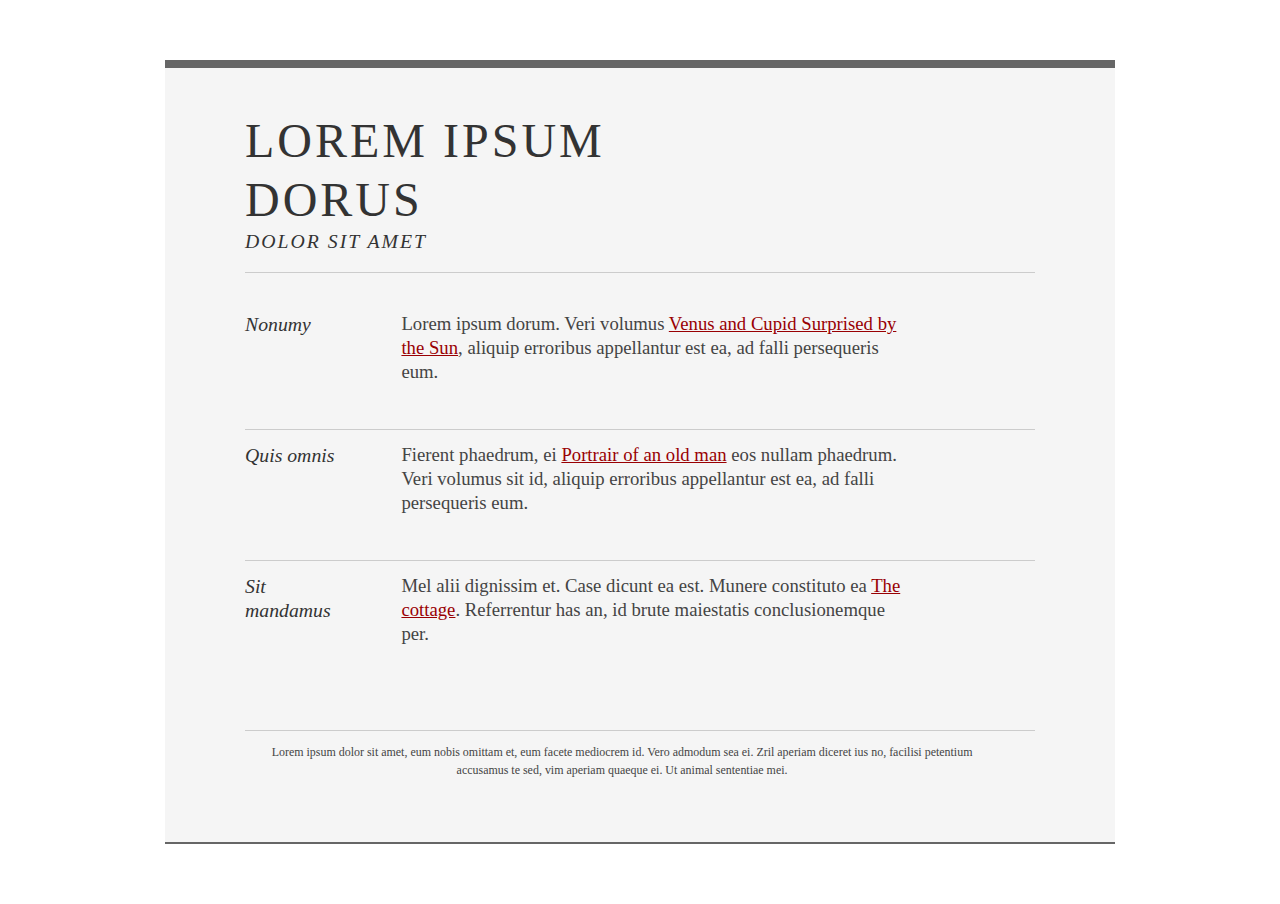
<file: src/main/webapp/resources/tooltip/index.html>
<!doctype html> 
<html>
<head>
<script type="text/javascript" src="jquery.js"></script>
<script type="text/javascript" src="jquery.tmpl.js"></script>
<script type="text/javascript" src="europeanaTooltip.js"></script>

<link rel="stylesheet" type="text/css" href="basic.css" media="screen" />

<link rel="stylesheet" type="text/css" href="reset-fonts-grids.css"
	media="all" />

<link rel="stylesheet" type="text/css" href="resume.css" media="all" />

</head>
<body>

	<div id="doc2" class="yui-t7">
		<div id="inner">
			<div id="hd">

				<div class="yui-gc">

					<div class="yui-u first">

						<h1>Lorem Ipsum Dorus</h1>
						<h2>Dolor sit amet</h2>
					</div>

				</div>

			</div>



			<div id="bd">

				<div id="yui-main">

					<div class="yui-b">

						<div class="yui-gf first">

							<div class="yui-u first">

								<h2>Nonumy</h2>

							</div>

							<div class="yui-u">

								<p class="enlarge">
									Lorem ipsum dorum. Veri volumus <a href="http://europeana.eu/portal/record/09405a/4216EE96987C0FBDF2330916F3D2C519E5C72283.html?start=3&pageId=brd&query=venus&view=table&startPage=1" class="tooltip">Venus and Cupid Surprised by the Sun</a>, aliquip erroribus
									appellantur est ea, ad falli persequeris eum.
								</p>

							</div>

						</div>

						<div class="yui-gf">

							<div class="yui-u first">

								<h2>Quis omnis</h2>

							</div>

							<div class="yui-u">

								<p class="enlarge">

									Fierent phaedrum, ei <a href="http://europeana.eu/portal/record/92034/DCC86203EA8D9905DF26AFA8646662B1E65D9359.html?start=18&pageId=brd&query=van+gogh&qf=TYPE:IMAGE&view=table&startPage=13" class="tooltip">Portrair of an old man</a>
									eos nullam phaedrum. Veri volumus sit id, aliquip erroribus
									appellantur est ea, ad falli persequeris eum.

								</p>

							</div>

						</div>

						<div class="yui-gf last">

							<div class="yui-u first">

								<h2>Sit mandamus</h2>

							</div>

							<div class="yui-u">

								<p class="enlarge">
									Mel alii dignissim et. Case dicunt ea est. Munere constituto ea <a href="http://europeana.eu/portal/record/92034/D0FF4A3C6D1828A9BF07F75DFA3AE78F43CDF129.html?start=26&pageId=brd&query=van+gogh&qf=TYPE:IMAGE&view=table&startPage=25" class="tooltip">The cottage</a>. Referrentur has an, id brute maiestatis conclusionemque per.
								</p>

							</div>

						</div>

					</div>

				</div>

			</div>



			<div id="ft">

				<p>Lorem ipsum dolor sit amet, eum nobis omittam et, eum facete
					mediocrem id. Vero admodum sea ei. Zril aperiam diceret ius no,
					facilisi petentium accusamus te sed, vim aperiam quaeque ei. Ut
					animal sententiae mei.</p>

			</div>

		</div>





	</div>
	<script type="text/javascript">
		$(document).ready(function() {
			$("a.tooltip").europeanaTooltip({
				precache: true,
				url: "http://bbprimo.nba.fi:8080/europeana/get.json"
			});
		});
	</script>
	
<script id="myTemplate" type="text/x-jquery-tmpl">
	<div>
		<h1>${fields["dc:title"]}</h1>
		<i>${fields["dc:description"]}</i>
	</div>
</script>

</body>
</html>
</file>
<file: src/main/webapp/resources/tooltip/basic.css>
.wowhead-tooltip {
	visibility: hidden;
	z-index: 100000006;
	overflow: visible !important;
}

.wowhead-tooltip a {
	text-decoration: none;
}

.wowhead-tooltip a:hover {
	text-decoration: underline;
}

.wowhead-tooltip table {
	border-spacing: 0;
	border-collapse: collapse;
	margin: 0;
	width: auto;
}

.wowhead-tooltip table,.wowhead-tooltip td,.wowhead-tooltip th,.wowhead-tooltip tbody
	{
	border: 0 !important;
}

.wowhead-tooltip td table td table {
	width: 100%;
}

.wowhead-tooltip td,.wowhead-tooltip th {
	background: url(tooltip.png);
	font-family: Verdana, sans-serif;
	font-size: 12px;
	line-height: 17px;
	color: white;
}

.wowhead-tooltip th {
	padding: 3px;
	vertical-align: top;
}

.wowhead-tooltip td {
	padding: 8px 4px 1px 9px;
	text-align: left;
	vertical-align: top;
}

.wowhead-tooltip b {
	font-size: 14px;
	line-height: 19px;
	font-weight: normal;
}

.wowhead-tooltip div.indent {
	padding-left: .6em;
}

.wowhead-tooltip td th,.wowhead-tooltip td td {
	background: none;
}

.wowhead-tooltip td th {
	padding: 0 0 0 4em;
	text-align: right;
	font-weight: normal;
}

.wowhead-tooltip td td {
	padding: 0;
	text-align: left;
}

.wowhead-tooltip .thumbnail {
	position: absolute;
	left: -44px;
	top: -1px;
	width: 44px;
	height: 44px;
	background: 4px 4px no-repeat;
	margin: 0;
	padding: 0;
}

.thumbnail div {
	width: 44px;
	height: 44px;
	background-image:
		url(default.png);
}

.wowhead-tooltip table.shrink b {
	font-size: 12px;
	line-height: 15px;
}

.wowhead-tooltip table.shrink td,.wowhead-tooltip table.shrink th {
	font-size: 10px;
	line-height: 14px;
}

.wowhead-tooltip .mapper {
	margin: 2px 0 3px 1px;
	border: none;
}

.wowhead-tooltip ins {
	color: #5DF644;
	text-decoration: none;
	border-bottom: 1px dotted;
}

.wowhead-tooltip del {
	color: #FF8040;
	text-decoration: none;
	border-bottom: 1px dotted;
}

.wowhead-tooltip-powered {
	background: url(powered.png) no-repeat;
	width: 53px;
	height: 33px;
	position: absolute;
	right: -56px;
	top: 2px;
	display: none;
}

.moneyitem,.moneygold,.moneysilver,.moneycopper,.moneyachievement,.moneysocketmeta,.moneysocketred,.moneysocketyellow,.moneysocketblue,.moneysocketprismatic
	{
	background: no-repeat right center;
	color: white;
}

.moneyitem {
	padding-right: 18px;
}

.moneygold {
	padding-right: 15px;
	background-image: url(money-gold.gif);
}

.moneysilver {
	padding-right: 15px;
	background-image:
		url(//static.wowhead.com/images/icons/money-silver.gif);
}

.moneycopper {
	padding-right: 15px;
	background-image:
		url(//static.wowhead.com/images/icons/money-copper.gif);
}

.moneyachievement {
	padding-right: 13px;
	background-image: url(//static.wowhead.com/images/icons/achievement.gif);
}

.moneysocketmeta {
	padding-right: 18px;
	background-image: url(socket-meta.gif);
}

.moneysocketred {
	padding-right: 18px;
	background-image: url(//static.wowhead.com/images/icons/socket-red.gif);
}

.moneysocketyellow {
	padding-right: 18px;
	background-image:
		url(socket-yellow.gif);
}

.moneysocketblue {
	padding-right: 18px;
	background-image: url(socket-blue.gif);
}

.moneysocketprismatic {
	padding-right: 18px;
	background-image:
		url(//static.wowhead.com/images/icons/socket-prismatic.gif);
}

a.moneyitem,a.moneysocketmeta,a.moneysocketred,a.moneysocketyellow,a.moneysocketblue,a.moneysocketprismatic,a.moneyachievement
	{
	text-decoration: none !important;
	border-bottom: 1px solid transparent;
	color: white !important;
}

a.moneyitem:hover,a.moneysocketmeta:hover,a.moneysocketred:hover,a.moneysocketyellow:hover,a.moneysocketblue:hover,a.moneysocketprismatic:hover,a.moneyachievement:hover
	{
	border-bottom: 1px solid white;
}

a span.moneyitem,a span.moneysocketmeta,a span.moneysocketred,a span.moneysocketyellow,a span.moneysocketblue,a span.moneysocketprismatic,a span.moneyachievement
	{
	color: white;
}

.blizzard-blue {
	color: #00C0FF !important;
}

.q,.q a,.color-q {
	color: #ffd100 !important;
}

.q0,.q0 a,.color-q0 {
	color: #9d9d9d !important;
}

.q1,.q1 a,.color-q1 {
	color: #fff !important;
}

.q2,.q2 a,.color-q2 {
	color: #1eff00 !important;
}

.q3,.q3 a,.color-q3 {
	color: #0070dd !important;
}

.q4,.q4 a,.color-q4 {
	color: #a335ee !important;
}

.q5,.q5 a,.color-q5 {
	color: #ff8000 !important;
}

.q6,.q6 a,.color-q6 {
	color: #e5cc80 !important;
}

.q7,.q7 a,.color-q7 {
	color: #e5cc80 !important;
}

.q8,.q8 a,.color-q8 {
	color: #ffff98 !important;
}

.q9,.q9 a,.color-q9 {
	color: #71d5ff !important;
}

.q10,.q10 a,.color-q10 {
	color: #ff4040 !important;
}

.r1 {
	color: #FF8040 !important;
}

.r2 {
	color: #FF0 !important;
}

.r3 {
	color: #40BF40 !important;
}

.r4 {
	color: #808080 !important;
}

.c1,.c1 a {
	color: #C69B6D !important;
}

.c2,.c2 a {
	color: #F48CBA !important;
}

.c3,.c3 a {
	color: #AAD372 !important;
}

.c4,.c4 a {
	color: #FFF468 !important;
}

.c5,.c5 a {
	color: #FFF !important;
}

.c6,.c6 a {
	color: #C41E3B !important;
}

.c7,.c7 a {
	color: #2359FF !important;
}

.c8,.c8 a {
	color: #68CCEF !important;
}

.c9,.c9 a {
	color: #9382C9 !important;
}

.c11,.c11 a {
	color: #FF7C0A !important;
}

.gem1 {
	color: #9D9D9D !important;
}

.gem2 {
	color: #e60c0b !important;
}

.gem4 {
	color: #ffff35 !important;
}

.gem6 {
	color: #f48905 !important;
}

.gem8 {
	color: #295df1 !important;
}

.gem10 {
	color: #b957fc !important;
}

.gem12 {
	color: #22c516 !important;
}

.gem14 {
	color: #FFF !important;
}

.s1 {
	color: #ff3f40 !important;
}

.s2 {
	color: #fffb9f !important;
}

.s3 {
	color: #ffb2eb !important;
}

.socket-meta {
	padding-left: 26px;
	background: url(socket-meta.gif)
		no-repeat left center;
}

.socket-red {
	padding-left: 26px;
	background: url(//static.wowhead.com/images/icons/socket-red.gif)
		no-repeat left center;
}

.socket-yellow {
	padding-left: 26px;
	background: url(socket-yellow.gif)
		no-repeat left center;
}

.subject {
	padding-left: 26px;
}

.socket-blue {
	padding-left: 26px;
	background: url(//static.wowhead.com/images/icons/socket-blue.gif)
		no-repeat left center;
}

.socket-prismatic {
	padding-left: 26px;
	background: url(//static.wowhead.com/images/icons/socket-prismatic.gif)
		no-repeat left center;
}

.socket-hydraulic {
	padding-left: 26px;
	background: url(//static.wowhead.com/images/icons/socket-hydraulic.gif)
		no-repeat left center;
}

.socket-cogwheel {
	padding-left: 26px;
	background: url(//static.wowhead.com/images/icons/socket-cogwheel.gif)
		no-repeat left center;
}

.wowhead-newsfeed {
	background: #242424;
	border: 0;
	border-radius: 5px;
	-moz-border-radius: 5px;
	-webkit-border-radius: 5px;
	-moz-box-shadow: 0 1px 1px #202020;
	-webkit-box-shadow: 0 1px 1px #202020;
	font-size: 12px;
	font-family: Arial, Helvetica, sans-serif;
	color: #f0f0f0;
	padding: 10px;
	width: 280px;
	overflow: hidden;
	position: relative;
}

.wowhead-newsfeed .wowhead-header {
	margin: 0 0 10px;
}

.wowhead-newsfeed .wowhead-header a {
	color: #fff !important;
	padding: 0 0 0 21px;
	background: url(//static.wowhead.com/images/logos/favicon.png) 0 1px
		no-repeat !important;
	font-size: 16px;
	font-weight: bold;
	text-decoration: none;
}

.wowhead-newsfeed .wowhead-cont {
	padding: 10px;
	background: #141414;
	-moz-box-shadow: 0 1px 1px #333 inset;
	-webkit-box-shadow: 0 1px 1px #333 inset;
	border: 1px solid #444;
	margin: 0;
}

.wowhead-newsfeed .wowhead-cont a {
	border: 0 !important;
	color: #ffd100;
	text-decoration: underline;
	display: block;
	padding: 5px 0;
	outline: 0;
	font: normal normal normal 13px/normal Arial, Helvetica, sans-serif;
}

.wowhead-newsfeed .wowhead-cont a:hover {
	color: #fff;
}

.wowhead-newsfeed .wowhead-cont a:first-child {
	background: none !important;
}

#wowhead-bluetip {
	position: absolute;
	z-index: 99999;
	color: #fff;
	font-size: 11px;
	text-align: center;
	padding: 6px 8px;
	-moz-border-radius: 3px;
	-webkit-border-radius: 3px;
	border-radius: 3px;
	background: rgba(0, 0, 0, 0.8);
	text-align: left;
	max-width: 300px;
}

.wowhead-bluetracker {
	-moz-border-radius: 5px;
	-webkit-border-radius: 5px;
	border-radius: 5px;
	font-size: 12px;
	font-family: Arial, Helvetica, sans-serif;
}

.wowhead-bluetracker h3 {
	font-size: 16px;
	font-weight: bold;
	margin: 0 0 10px 0;
}

.wowhead-bluetracker h5 {
	font-style: italic;
	font-size: 11px;
}

.wowhead-bluetracker a {
	font-weight: bold;
	font-style: normal;
	font-size: 11px;
}

.wowhead-bluetracker-v {
	padding: 10px;
}

.wowhead-bluetracker-h {
	height: 18px;
	padding: 5px 10px;
	overflow: hidden;
	position: relative;
}

.wowhead-bluetracker-v div {
	width: 55px;
	height: 55px;
	float: left;
	margin: 0 10px 0 0;
}

.wowhead-bluetracker-v div a {
	display: block;
	width: 55px;
	height: 55px;
	-moz-border-radius: 3px;
	-webkit-border-radius: 3px;
	border-radius: 3px;
	background-position: center center;
	background-repeat: no-repeat;
	text-decoration: none !important;
}

.wowhead-bluetracker-v ul {
	list-style-type: none;
	margin: 0;
	padding: 10px;
}

.wowhead-bluetracker-v li {
	padding: 0 0 10px 0;
	margin: 0 0 10px 0;
	line-height: 1em;
	overflow: hidden;
}

.wowhead-bluetracker-v a {
	text-decoration: none;
}

.wowhead-bluetracker-v h3 a {
	font-size: 16px;
	padding: 0 0 0 21px;
	background: url(//static.wowhead.com/images/logos/favicon.png) 0 1px
		no-repeat !important;
}

.wowhead-bluetracker-v h4 {
	margin: 0 0 7px 0;
}

.wowhead-bluetracker-v h4 a {
	font-style: normal;
	font-size: 12px !important;
}

.wowhead-bluetracker-v h5 {
	margin: 0 0 7px 0;
}

.wowhead-bluetracker-v em {
	padding-left: 18px;
	background-repeat: no-repeat;
	background-position: 0 2px;
	font-style: italic;
	font-size: 11px;
}

.wowhead-bluetracker-v li.last {
	margin: 0;
	padding: 0;
	border: none !important;
}

.wowhead-bluetracker-v li.last a {
	text-decoration: none;
	font-size: 11px;
	padding-left: 14px;
	line-height: 16px;
	background:
		url(//static.wowhead.com/images/icons/arrow-right-bullet.png)
		no-repeat 0 center;
}

.wowhead-bluetracker-h div {
	position: absolute;
	top: 6px;
	left: 8px;
	width: 11px;
	height: 15px;
}

.wowhead-bluetracker-h div a {
	background: url(//static.wowhead.com/images/ui/misc/arrows.png)
		no-repeat;
	display: block;
	position: absolute;
	width: 11px;
	height: 7px;
}

.wowhead-bluetracker-h ul {
	list-style-type: none;
	margin: 0 0 0 12px;
	padding: 0;
}

.wowhead-bluetracker-h li {
	padding: 0;
	margin: 0;
	line-height: 15px;
	display: none;
	clear: both;
	overflow: hidden;
}

.wowhead-bluetracker-h h5 {
	margin: 0;
	float: right;
}

.wowhead-bluetracker-h hr {
	margin: 0 0 10px 0;
}

.wowhead-bluetracker-h .full {
	margin: 7px 0 0 0;
	text-align: right;
	font-size: 11px !important;
	font-weight: bold !important;
}

.wowhead-bluetracker-h a.up {
	top: 0;
	left: 0;
}

.wowhead-bluetracker-h a:hover.up {
	background-position: -11px 0;
}

.wowhead-bluetracker-h a.down {
	top: 8px;
	left: 0;
	background-position: 0 -8px;
}

.wowhead-bluetracker-h a:hover.down {
	background-position: -11px -8px;
}

.wowhead-bluetracker-light {
	background: #f0f0f0;
	-moz-box-shadow: 0 1px 1px #999;
	-webkit-box-shadow: 0 1px 1px #999;
	color: #141414;
}

.wowhead-bluetracker-light a {
	color: #026;
}

.wowhead-bluetracker-light h5 {
	color: #666;
}

.wowhead-bluetracker-dark {
	background: #242424;
	-moz-box-shadow: 0 1px 1px #202020;
	-webkit-box-shadow: 0 1px 1px #202020;
	color: #f0f0f0;
}

.wowhead-bluetracker-dark a {
	color: #ffd100;
}

.wowhead-bluetracker-dark h5 {
	color: #aaa;
}

.wowhead-bluetracker-v.wowhead-bluetracker-light div a {
	background-color: #ccc;
}

.wowhead-bluetracker-v.wowhead-bluetracker-light em {
	color: #666;
}

.wowhead-bluetracker-v.wowhead-bluetracker-light ul {
	background: #fff;
	-moz-box-shadow: 0 1px 1px #ccc inset;
	-webkit-box-shadow: 0 1px 1px #ccc inset;
	border: solid 1px #bbb;
}

.wowhead-bluetracker-v.wowhead-bluetracker-light li {
	border-bottom: solid 1px #ccc;
}

.wowhead-bluetracker-v.wowhead-bluetracker-light h3 a {
	color: #141414;
}

.wowhead-bluetracker-v.wowhead-bluetracker-dark div a {
	background-color: #ccc;
}

.wowhead-bluetracker-v.wowhead-bluetracker-dark a {
	color: #ffd100;
}

.wowhead-bluetracker-v.wowhead-bluetracker-dark em {
	color: #aaa;
}

.wowhead-bluetracker-v.wowhead-bluetracker-dark ul {
	background: #141414;
	-moz-box-shadow: 0 1px 1px #333 inset;
	-webkit-box-shadow: 0 1px 1px #333 inset;
	border: solid 1px #444;
}

.wowhead-bluetracker-v.wowhead-bluetracker-dark li {
	border-bottom: solid 1px #333;
}

.wowhead-bluetracker-v.wowhead-bluetracker-dark h3 a {
	color: #f0f0f0;
}

.wowhead-guildrecruitment {
	-moz-border-radius: 5px;
	-webkit-border-radius: 5px;
	border-radius: 5px;
	font-size: 12px;
	font-family: Arial, Helvetica, sans-serif;
}

.wowhead-guildrecruitment h3 {
	font-size: 16px;
	font-weight: bold;
	margin: 0 0 10px 0;
	padding: 0 0 0 21px;
	background: url(//static.wowhead.com/images/logos/favicon.png) 0 1px
		no-repeat !important;
}

.wowhead-guildrecruitment h3 a {
	text-decoration: none;
}

.wowhead-guildrecruitment h4 {
	font-size: 12px;
	margin: 0;
}

.wowhead-guildrecruitment h4 a {
	text-decoration: none;
	line-height: 14px;
	font-size: 11px;
	overflow: hidden;
}

.wowhead-guildrecruitment h5 {
	font-style: italic;
	font-size: 11px;
}

.wowhead-guildrecruitment div {
	float: left;
	position: relative;
	z-index: 0;
	height: 18px;
	width: 18px;
	margin: 6px 3px 0 0;
	line-height: 0;
}

.wowhead-guildrecruitment ins {
	height: 18px;
	width: 18px;
	-moz-border-radius: 2px;
	-webkit-border-radius: 2px;
	border-radius: 2px;
	display: block;
	position: absolute;
	z-index: 5;
	line-height: 0;
	left: 0;
	top: 0;
}

.wowhead-guildrecruitment ins.a {
	background-image:
		url(//static.wowhead.com/images/wow/icons/small/inv_bannerpvp_02.jpg);
}

.wowhead-guildrecruitment ins.h {
	background-image:
		url(//static.wowhead.com/images/wow/icons/small/inv_bannerpvp_01.jpg);
}

.wowhead-guildrecruitment span {
	font-weight: bold !important;
	padding: 0 5px 0 0;
	font-size: 12px;
}

.wowhead-guildrecruitment .ally {
	color: #0045d1 !important;
}

.wowhead-guildrecruitment .horde {
	color: #cb0808 !important;
}

.wowhead-guildrecruitment hr {
	margin: 0 0 10px 0;
}

.wowhead-guildrecruitment li.last {
	margin: 0;
	padding: 0;
	border: none;
}

.wowhead-guildrecruitment-v {
	padding: 10px;
}

.wowhead-guildrecruitment-h {
	padding: 5px 10px;
	overflow: hidden;
	position: relative;
	height: 18px;
}

.wowhead-guildrecruitment-v ul {
	padding: 10px;
	list-style-type: none;
	margin: 0;
}

.wowhead-guildrecruitment-v li {
	padding: 0 0 10px;
	margin: 0 0 10px 0;
	line-height: 1.4em;
}

.wowhead-guildrecruitment-v h5 {
	margin: 0 0 7px 0;
}

.wowhead-guildrecruitment-v var {
	font-style: normal;
}

.wowhead-guildrecruitment-v li.last a {
	display: block;
	text-decoration: none;
	font-size: 11px;
	padding-left: 18px;
	height: 16px;
	line-height: 16px;
	background: url(//static.wowhead.com/images/icons/add.png) no-repeat 0
		center;
}

.wowhead-guildrecruitment-h ul {
	padding: 0;
	list-style-type: none;
	margin: 0 0 0 12px;
}

.wowhead-guildrecruitment-h li {
	padding: 0;
	margin: 0;
	line-height: 15px;
	display: none;
	clear: both;
	overflow: hidden;
}

.wowhead-guildrecruitment-h h4 {
	height: 18px;
	line-height: 18px;
}

.wowhead-guildrecruitment-h h5 {
	margin: 0;
	float: right;
}

.wowhead-guildrecruitment-h div {
	margin-top: 0;
}

.wowhead-guildrecruitment-h li.title a {
	font-weight: bold;
	font-style: normal;
}

.wowhead-guildrecruitment-h div.cycle {
	position: absolute;
	top: 6px;
	left: 8px;
	width: 11px;
	height: 15px;
}

.wowhead-guildrecruitment-h div a {
	background: url(//static.wowhead.com/images/ui/misc/arrows.png)
		no-repeat;
	display: block;
	position: absolute;
	width: 11px;
	height: 7px;
}

.wowhead-guildrecruitment-h a.up {
	top: 0;
	left: 0;
}

.wowhead-guildrecruitment-h a:hover.up {
	background-position: -11px 0;
}

.wowhead-guildrecruitment-h a.down {
	top: 8px;
	left: 0;
	background-position: 0 -8px;
}

.wowhead-guildrecruitment-h a:hover.down {
	background-position: -11px -8px;
}

.wowhead-guildrecruitment-light {
	background: #f0f0f0;
	-moz-box-shadow: 0 1px 1px #999;
	-webkit-box-shadow: 0 1px 1px #999;
	color: #141414;
}

.wowhead-guildrecruitment-light a {
	color: #026;
}

.wowhead-guildrecruitment-light h4 a {
	color: #666;
}

.wowhead-guildrecruitment-light h5 {
	color: #666;
}

.wowhead-guildrecruitment-dark {
	background: #242424;
	-moz-box-shadow: 0 1px 1px #202020;
	-webkit-box-shadow: 0 1px 1px #202020;
	color: #f0f0f0;
}

.wowhead-guildrecruitment-dark a {
	color: #ffd100;
}

.wowhead-guildrecruitment-dark h4 a {
	color: #aaa;
}

.wowhead-guildrecruitment-dark h5 {
	color: #aaa;
}

.wowhead-guildrecruitment-v.wowhead-guildrecruitment-light h3 a {
	color: #141414;
}

.wowhead-guildrecruitment-v.wowhead-guildrecruitment-light ul {
	background: #fff;
	-moz-box-shadow: 0 1px 1px #ccc inset;
	-webkit-box-shadow: 0 1px 1px #ccc inset;
	border: solid 1px #bbb;
}

.wowhead-guildrecruitment-v.wowhead-guildrecruitment-light li {
	border-bottom: solid 1px #ccc;
}

.wowhead-guildrecruitment-v.wowhead-guildrecruitment-dark h3 a {
	color: #f0f0f0;
}

.wowhead-guildrecruitment-v.wowhead-guildrecruitment-dark ul {
	background: #141414;
	-moz-box-shadow: 0 1px 1px #333 inset;
	-webkit-box-shadow: 0 1px 1px #333 inset;
	border: solid 1px #444;
}

.wowhead-guildrecruitment-v.wowhead-guildrecruitment-dark li {
	border-bottom: solid 1px #333;
}

.wowhead-trending-light {
	background-color: #f0f0f0;
	-moz-box-shadow: 0 1px 1px #999;
	-webkit-box-shadow: 0 1px 1px #999;
	color: #141414;
}

.wowhead-trending-light a {
	color: #026;
}

.wowhead-trending-light a.c {
	color: #666;
}

.wowhead-trending-light ul {
	background: #fff;
	-moz-box-shadow: 0 1px 1px #ccc inset;
	-webkit-box-shadow: 0 1px 1px #ccc inset;
	border: solid 1px #bbb;
}

.wowhead-trending-light li {
	border-bottom: solid 1px #ccc;
}

.wowhead-trending-light h5 {
	color: #026;
}

.wowhead-trending-dark {
	background-color: #242424;
	-moz-box-shadow: 0 1px 1px #202020;
	-webkit-box-shadow: 0 1px 1px #202020;
	color: #f0f0f0;
}

.wowhead-trending-dark a {
	color: #ffd100;
}

.wowhead-trending-dark a.c {
	color: #aaa;
}

.wowhead-trending-dark ul {
	background: #141414;
	-moz-box-shadow: 0 1px 1px #333 inset;
	-webkit-box-shadow: 0 1px 1px #333 inset;
	border: solid 1px #444;
}

.wowhead-trending-dark li {
	border-bottom: solid 1px #333;
}

.wowhead-trending-dark h5 {
	color: #026;
}

.wowhead-trending {
	-moz-border-radius: 5px;
	-webkit-border-radius: 5px;
	border-radius: 5px;
	padding: 10px;
	font-size: 12px;
}

.wowhead-trending hr {
	margin: 0 0 10px 0;
}

.wowhead-trending a {
	text-decoration: none !important;
}

.wowhead-trending ul {
	padding: 10px;
	list-style-type: none;
	margin: 0;
}

.wowhead-trending li {
	padding: 0 0 10px 0;
	margin: 0 0 10px 0;
	line-height: 0;
	clear: both;
	overflow: hidden;
}

.wowhead-trending li.last {
	margin: 0;
	padding: 0;
	border: none;
}

.wowhead-trending li>a {
	float: left;
	display: block;
	margin-right: 10px;
}

.wowhead-trending h3 {
	font-size: 16px;
	font-weight: bold;
	margin: 0 0 10px 0;
}

.wowhead-trending h5 {
	font-weight: bold;
	font-size: 12px !important;
	margin: 0 0 3px 0;
	padding: 0;
	font-style: normal;
	line-height: 1em;
}

.wowhead-trending h5 a {
	font-weight: bold;
	font-style: normal;
}

.wowhead-trending img {
	-moz-border-radius: 3px;
	-webkit-border-radius: 3px;
	border-radius: 3px;
}

.wowhead-trending a.c {
	margin: 4px 10px 0 0;
	padding: 0 0 0 20px;
	background: url(//static.wowhead.com/images/blog/trendwidget-icons.png)
		no-repeat;
	background-position: 0 -15px;
	height: 15px;
	line-height: 15px;
}
</file>
<file: src/main/webapp/resources/tooltip/resume.css>
.msg { padding: 10px; background: #222; position: relative; }
.msg h1 { color: #fff;  }
.msg a { margin-left: 20px; background: #408814; color: white; padding: 4px 8px; text-decoration: none; }
.msg a:hover { background: #266400; }

/* //-- yui-grids style overrides -- */
body { font-family: Georgia; color: #444; }
#inner { padding: 10px 80px; margin: 60px auto; background: #f5f5f5; border: solid #666; border-width: 8px 0 2px 0; }
.yui-gf { margin-bottom: 1em; padding-bottom: 2em; border-bottom: 1px solid #ccc; }

/* //-- header, body, footer -- */
#hd { margin: 2.5em 0 3em 0; padding-bottom: 1.5em; border-bottom: 1px solid #ccc }
#hd h2 { text-transform: uppercase; letter-spacing: 2px; }
#bd, #ft { margin-bottom: 2em; }

/* //-- footer -- */
#ft { padding: 1em 0 2.5em 0; font-size: 92%; border-top: 1px solid #ccc; text-align: center; }
#ft p { margin-bottom: 0; text-align: center;   }

/* //-- core typography and style -- */
#hd h1 { font-size: 48px; text-transform: uppercase; letter-spacing: 3px; }
h2 { font-size: 152% }
h3, h4 { font-size: 122%; }
h1, h2, h3, h4 { color: #333; }
p { font-size: 100%; line-height: 18px; padding-right: 3em; }
a { color: #990003 }
a:hover { text-decoration: none; }
strong { font-weight: bold; }
li { line-height: 24px; border-bottom: 1px solid #ccc; }
p.enlarge { padding-bottom: 1em; font-size: 144%; padding-right: 6.5em; line-height: 24px; }
p.enlarge span { color: #000 }
.contact-info { margin-top: 7px; }
.first h2 { font-style: italic; }
.last { border-bottom: 0 }


/* //-- section styles -- */

a#pdf { display: block; float: left; background: #666; color: white; padding: 6px 50px 6px 12px; margin-bottom: 6px; text-decoration: none;  }
a#pdf:hover { background: #222; }

.job { position: relative; margin-bottom: 1em; padding-bottom: 0.5em; border-bottom: 1px solid #ccc; }
.job h4 { position: absolute; top: 0.35em; right: 0 }
.job h5 { color: #adadad; padding-top: 3px}
.job p { margin: 1em 0 1.5em 0; }

.last { border: none; }
.skills-list {  }
.skills-list ul { margin: 0; }
.skills-list li { margin: 3px 0; padding: 3px 0; }
.skills-list li span { font-size: 152%; display: block; margin-bottom: -2px; padding: 0 }
.talent { width: 24%; float: left }
.talent h2 { margin-bottom: 6px; }

#srt-ttab { margin-bottom: 100px; text-align: center;  }
#srt-ttab img.last { margin-top: 20px }

/* --// override to force 1/8th width grids -- */
.yui-gf .yui-u{width:80.2%;}
.yui-gf div.first{width:12.3%;}
</file>
